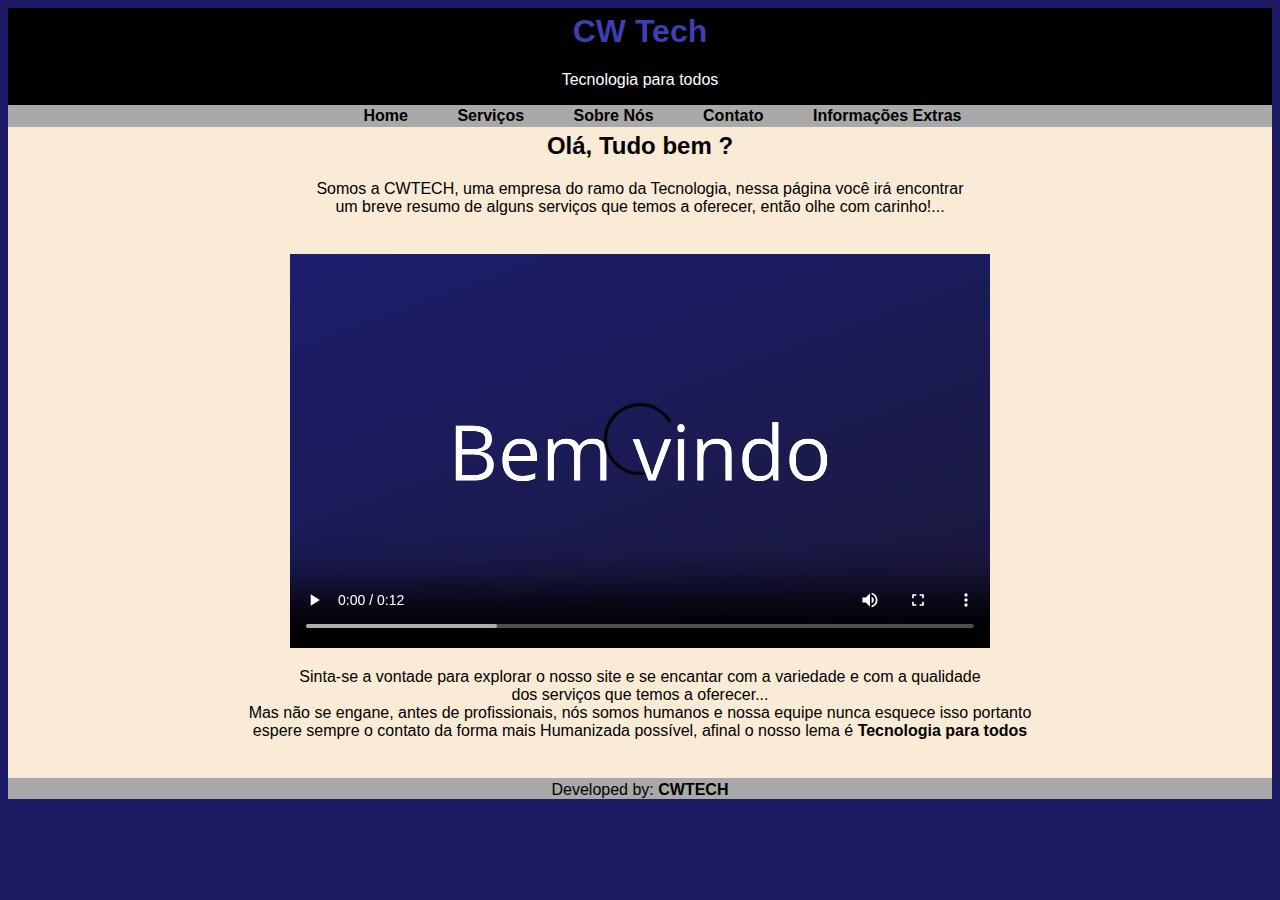
<file: index.html>
<!DOCTYPE html>
<html lang="pt-br">
<head>
    <meta charset="UTF-8">
    <meta name="viewport" content="width=device-width, initial-scale=1.0">
    <title>CW Tech</title>

    <link rel="shortcut icon" href="Favicon/favicon.ico" type="image/x-icon">

    <link rel="stylesheet" href="Estilo/index.css">

</head>

<body>

<header>
        <h1>CW Tech</h1>
        <p>Tecnologia para todos</p>
        <nav>    
            <a href="index.html">Home</a>
            <a href="servicos.html">Serviços</a>
            <a href="sobrenos.html">Sobre Nós</a>
            <a href="contato.html">Contato</a>
            <a href="info.html">Informações Extras</a>
        </nav>

    </header>

    <main>


        <article>

            <h2>Olá, Tudo bem ?</h2>
            <p>Somos a CWTECH, uma empresa do ramo da Tecnologia, nessa página você irá encontrar <br>
            um breve resumo de alguns serviços que temos a oferecer, então olhe com carinho!...</p>
            
            <video src="Videos/introducao_site.mp4" controls width="700px" autoplay loop></video>

            <p>Sinta-se a vontade para explorar o nosso site e se encantar com a variedade e com a qualidade <br>
            dos serviços que temos a oferecer... <br>
            Mas não se engane, antes de profissionais, nós somos humanos e nossa equipe nunca esquece isso portanto <br>
            espere sempre o contato da forma mais Humanizada possível, afinal o nosso lema é <strong>Tecnologia para todos</strong></p>

        </article>

        <aside>

        </aside>

    </main>

    <footer>
        <p>Developed by: <strong>CWTECH</strong></p>
    </footer>
    
</body>
</html>
</file>
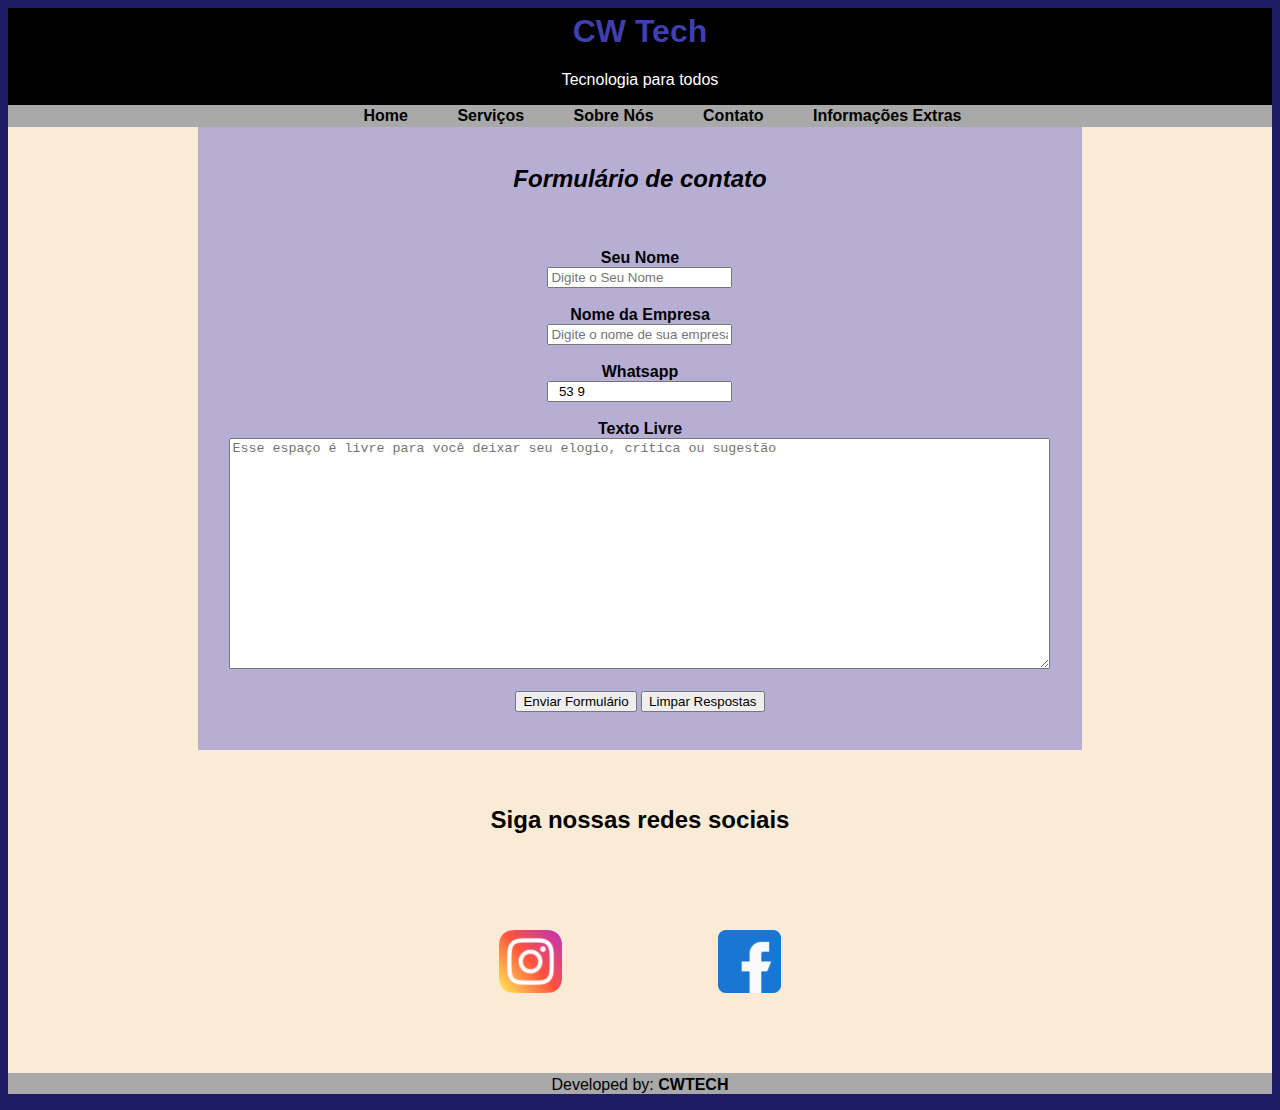
<file: contato.html>
<!DOCTYPE html>
<html lang="pt-br">
<head>
    <meta charset="UTF-8">
    <meta name="viewport" content="width=device-width, initial-scale=1.0">
    <title>Contato</title>
    <link rel="shortcut icon" href="Favicon/favicon.ico" type="image/x-icon">
    <link rel="stylesheet" href="Estilo/contato.css">
</head>
<body>

    <header>
        <h1>CW Tech</h1>
        <p>Tecnologia para todos</p>
        <nav>    
            <a href="index.html">Home</a>
            <a href="servicos.html">Serviços</a>
            <a href="sobrenos.html">Sobre Nós</a>
            <a href="contato.html">Contato</a>
            <a href="info.html">Informações Extras</a>
        </nav>

    </header>

    <main>

        <article>

            <form action="https://formspree.io/f/xqkrladg" method="post">
                <br>

                <h2><strong><em>Formulário de contato</em></strong></h2> <br> <br>

                <label><strong>Seu Nome</strong></label> <br>

                <input type="text" placeholder="Digite o Seu Nome" required name="Nome" width="50%"> <br> <br>

                <label><strong>Nome da Empresa</strong></label> <br>
                <input type="text" placeholder="Digite o nome de sua empresa"> <br> <br>

                <label><strong>Whatsapp</strong></label> <br>
                <input type="text" name="Telefone" placeholder="Digite seu número" value="  53 9" required> <br> <br>

                <label><strong>Texto Livre</strong></label> <br>
                <textarea name="Texto Livre"  cols="100" rows="15" placeholder="Esse espaço é livre para você deixar seu elogio, crítica ou sugestão"></textarea>
                <br> <br> 

                <button type="submit">Enviar Formulário</button>    <button type="reset">Limpar Respostas</button>
                <br> 
            </form>

            <br> <br>

            <h2>Siga nossas redes sociais</h2>

             <a href="https://www.instagram.com/cwtechnologic/" target="_blank"><img src="Imagens/instagram.png" alt="instagram" width="5%" id="social"></a>

             <a href="https://www.facebook.com/profile.php?id=61557083131181" target="_blank"><img src="Imagens/facebook.png" alt="facebook" width="5%" id="social"></a>


        </article>

        
    </main>


    <footer>
        <p>Developed by: <strong>CWTECH</strong></p>
    </footer>

    
</body>
</html>
</file>
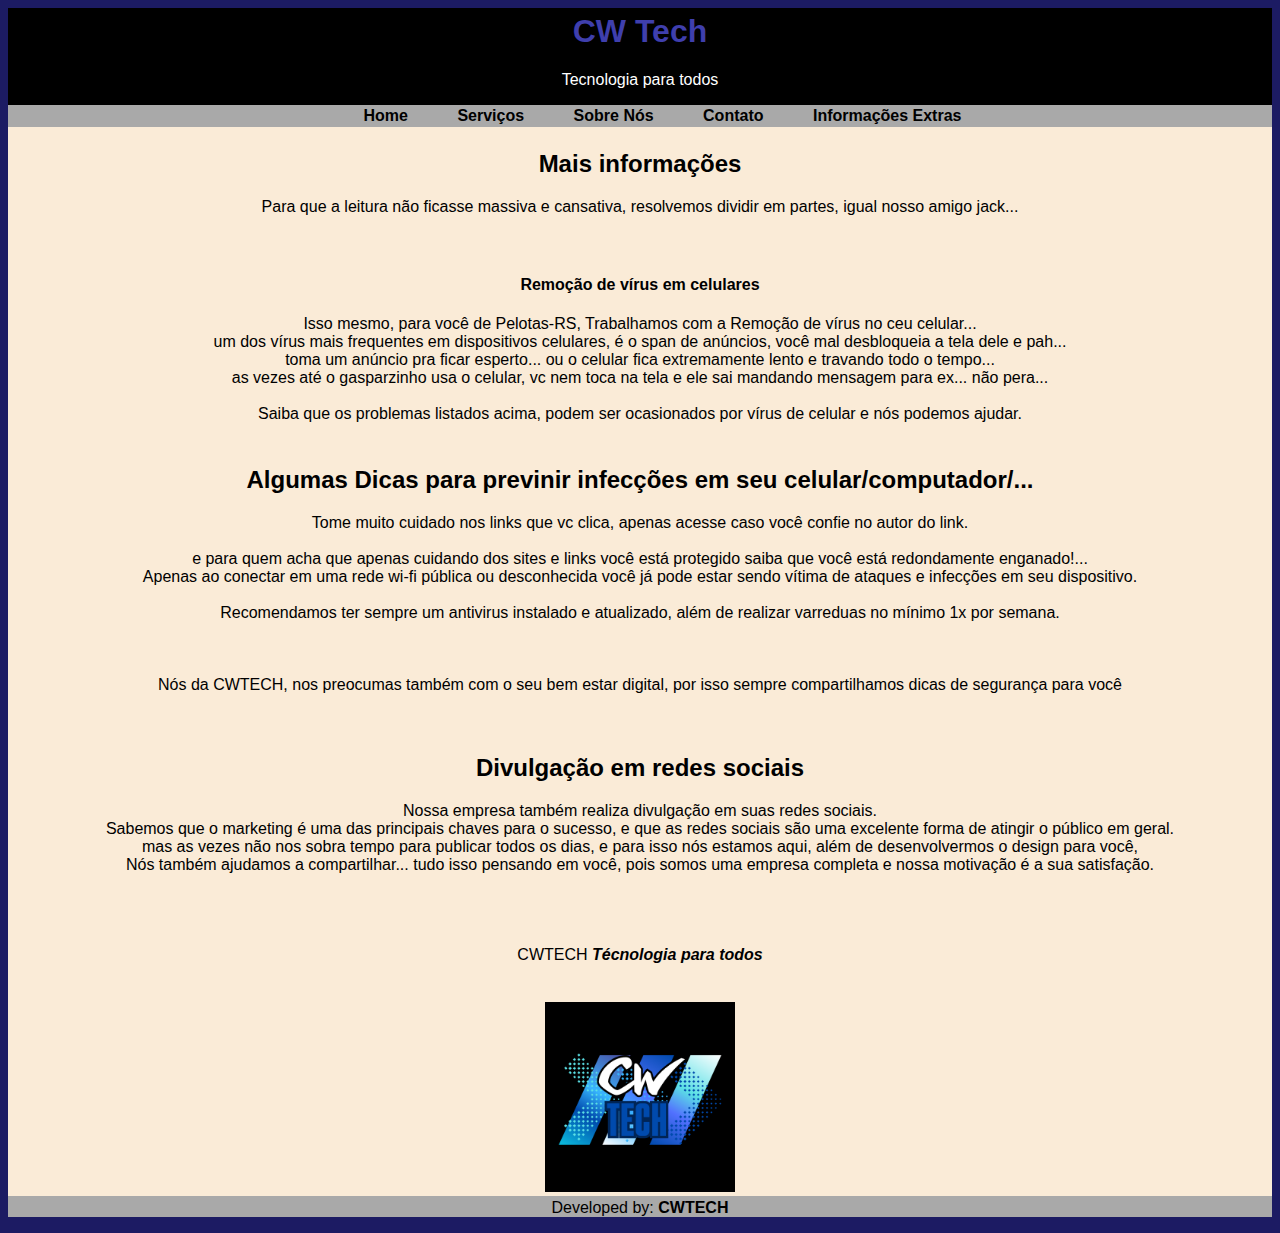
<file: info.html>
<!DOCTYPE html>
<html lang="pt-br">
<head>
    <meta charset="UTF-8">
    <meta name="viewport" content="width=device-width, initial-scale=1.0">
    <title>Informações Adicionais</title>
    <link rel="shortcut icon" href="Favicon/favicon.ico" type="image/x-icon">
    <link rel="stylesheet" href="Estilo/info.css">
</head>
<body>

    <header>
        <h1>CW Tech</h1>
        <p>Tecnologia para todos</p>
        <nav>    
            <a href="index.html">Home</a>
            <a href="servicos.html">Serviços</a>
            <a href="sobrenos.html">Sobre Nós</a>
            <a href="contato.html">Contato</a>
            <a href="info.html">Informações Extras</a>
        </nav>
    

    </header>

    <main>

        <article>

            <br>

            <h2>Mais informações</h2>

            <p>Para que a leitura não ficasse massiva e cansativa, resolvemos dividir em partes, igual nosso amigo jack...</p>

            <h4>Remoção de vírus em celulares</h4>

            <p>Isso mesmo, para você de Pelotas-RS, Trabalhamos com a Remoção de vírus no ceu celular... <br>
            um dos vírus mais frequentes em dispositivos celulares, é o span de anúncios, você mal desbloqueia a tela dele e pah... <br>
            toma um anúncio pra ficar esperto...  ou o celular fica extremamente lento e travando todo o tempo... <br>
            as vezes até o gasparzinho usa o celular, vc nem toca na tela e ele sai mandando mensagem para ex... não pera... <br>
        <br>
         Saiba que os problemas listados acima, podem ser ocasionados por vírus de celular e nós podemos ajudar. <br></p>

         <h2>Algumas Dicas para previnir infecções em seu celular/computador/...</h2>

         <p>
            Tome muito cuidado nos links que vc clica, apenas acesse caso você confie no autor do link. <br> <br>

            e para quem acha que apenas cuidando dos sites e links você está protegido saiba que você está redondamente enganado!... <br>
            Apenas ao conectar em uma rede wi-fi pública ou desconhecida você já pode estar sendo vítima de ataques e infecções em seu dispositivo. <br>
            <br>

            Recomendamos ter sempre um antivirus instalado e atualizado, além de realizar varreduas no mínimo 1x por semana.
         </p>

         <p>Nós da CWTECH, nos preocumas também com o seu bem estar digital, por isso sempre compartilhamos dicas de segurança para você </p>
         
         <br>

         <h2>Divulgação em redes sociais</h2>

         <p>Nossa empresa também realiza divulgação em suas redes sociais. <br>
         Sabemos que o marketing é uma das principais chaves para o sucesso, e que as redes sociais são uma excelente forma de atingir o público em geral. <br>
        mas as vezes não nos sobra tempo para publicar todos os dias, e para isso nós estamos aqui, além de desenvolvermos o design para você, <br>
         Nós também ajudamos a compartilhar...  tudo isso pensando em você, pois somos uma empresa completa e nossa motivação é a sua satisfação.</p>

         <br>

         <p>CWTECH <strong><em>Técnologia para todos</em></strong></p>


         <img src="Imagens/Logo CW TECH.png" alt="logo" width="15%">




        </article>


        
    </main>




    <footer>
        <p>Developed by: <strong>CWTECH</strong></p>
    </footer>

    
</body>
</html>
</file>
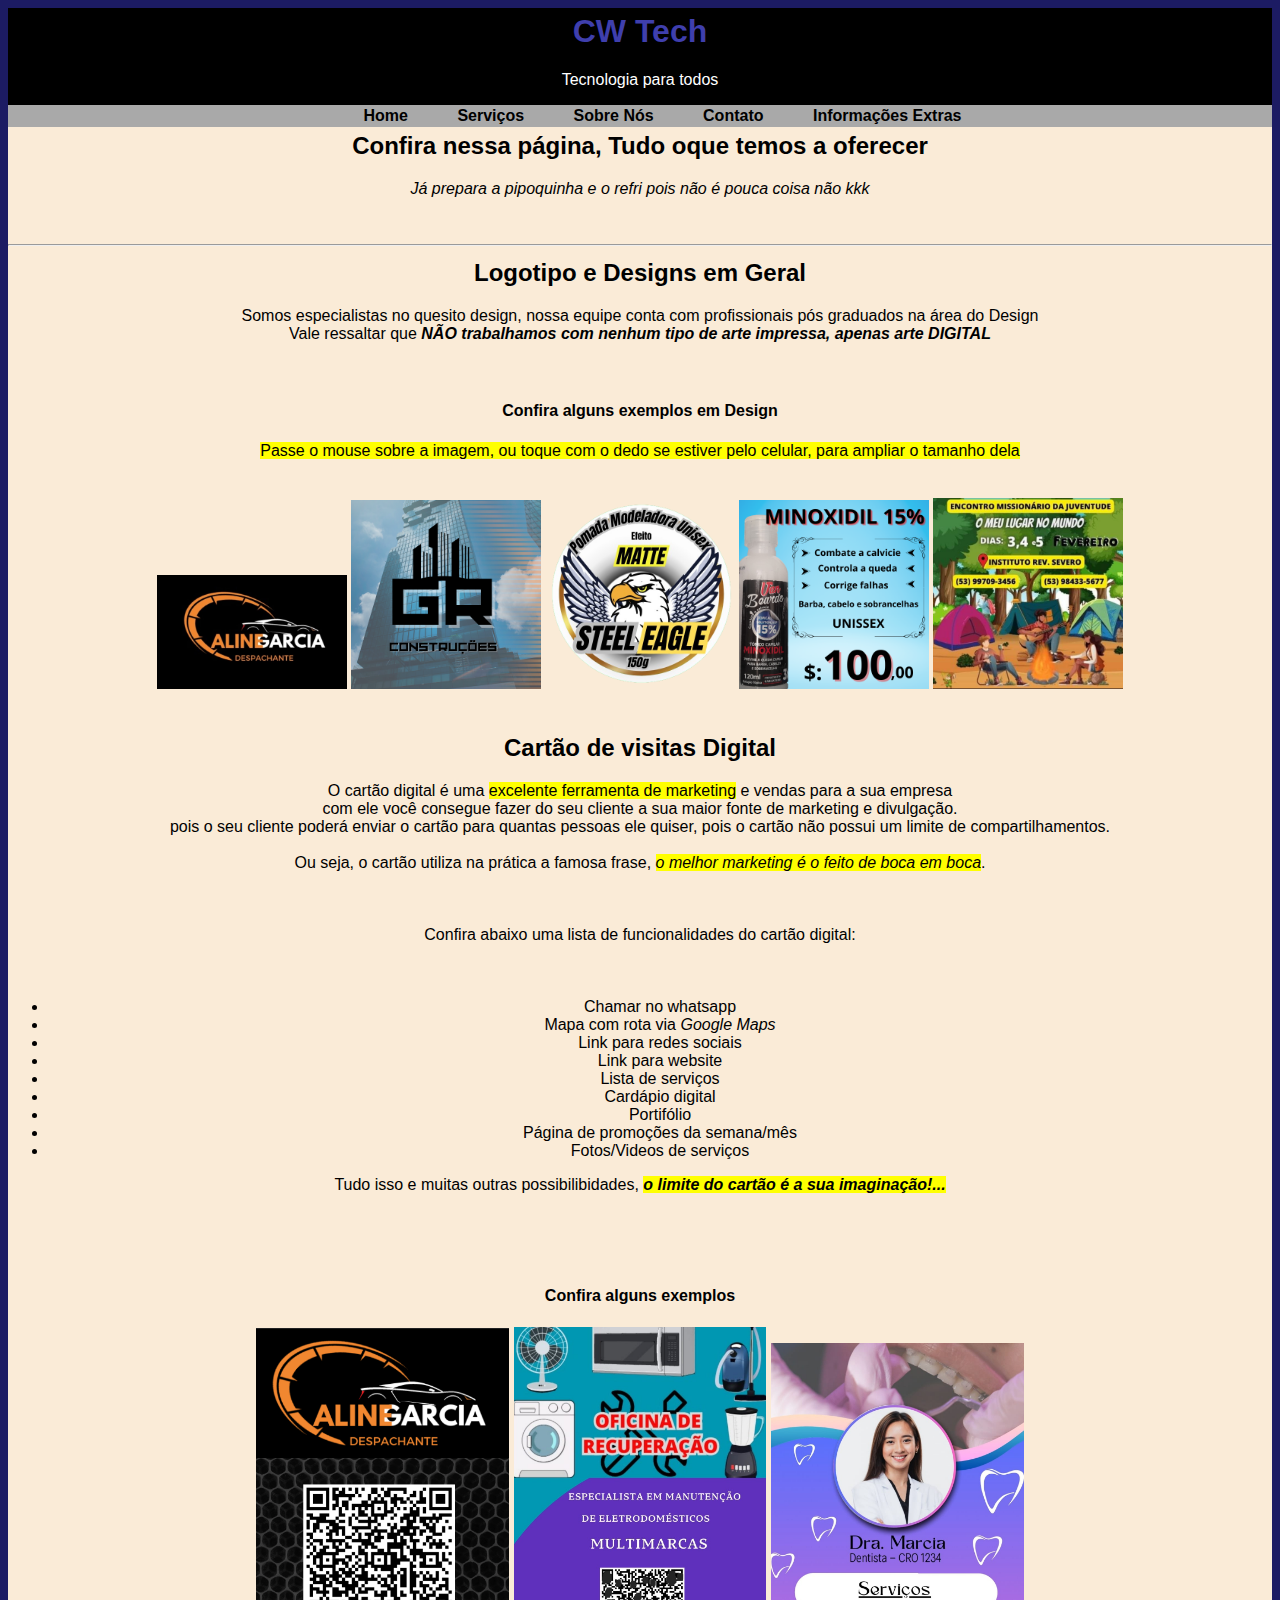
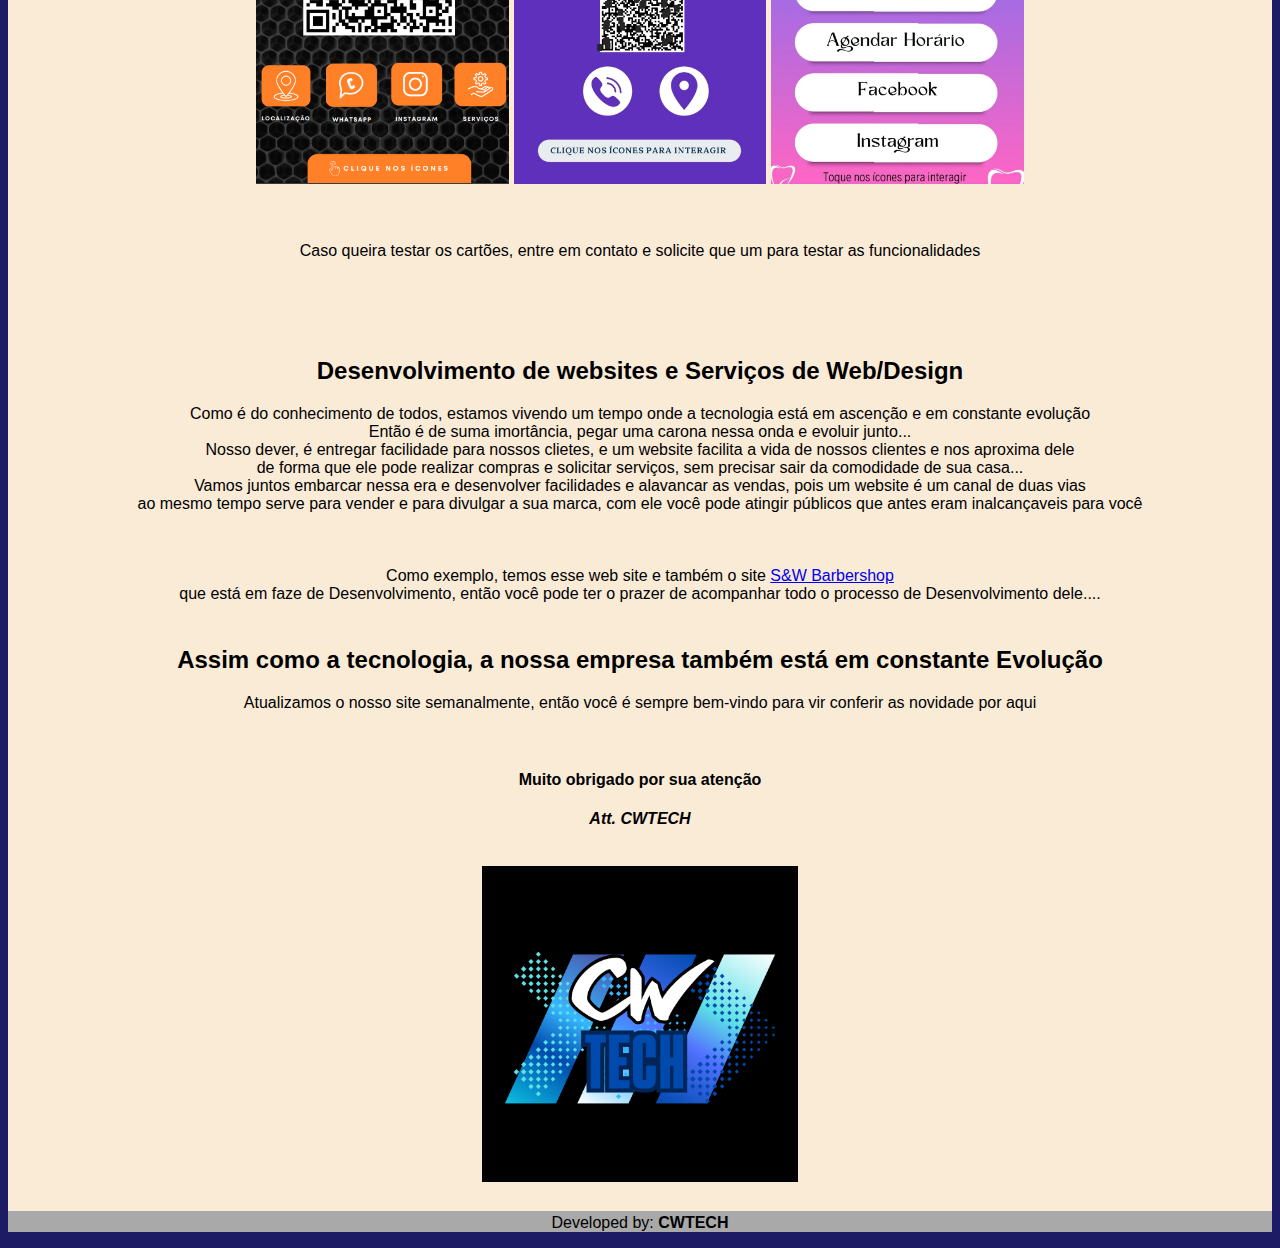
<file: servicos.html>
<!DOCTYPE html>
<html lang="pt-br">
<head>
    <meta charset="UTF-8">
    <meta name="viewport" content="width=device-width, initial-scale=1.0">
    <title>Serviços</title>
    <link rel="shortcut icon" href="Favicon/favicon.ico" type="image/x-icon">
    <link rel="stylesheet" href="Estilo/servicos.css">
</head>
<body>

    <header>
        <h1>CW Tech</h1>
        <p>Tecnologia para todos</p>
        <nav>    
            <a href="index.html">Home</a>
            <a href="servicos.html">Serviços</a>
            <a href="sobrenos.html">Sobre Nós</a>
            <a href="contato.html">Contato</a>
            <a href="info.html">Informações Extras</a>
        </nav>

    </header>

    <main>

        <article>

            <h2>Confira nessa página, Tudo oque temos a oferecer</h2>

            <p>
                <em>Já prepara a pipoquinha e o refri pois não é pouca coisa não kkk</em>
            </p>

            <hr>

            <h2><strong>Logotipo e Designs em Geral</strong></h2>

            <p>Somos especialistas no quesito design, nossa equipe conta com profissionais pós graduados na área do Design <br>
                Vale ressaltar que <em><strong>NÃO trabalhamos com nenhum tipo de arte impressa, apenas arte DIGITAL</strong></em>
            
            </p>

            <h4>Confira alguns exemplos em Design</h4>

            <p>
                <mark>Passe o mouse sobre a imagem, ou toque com o dedo se estiver pelo celular, para ampliar o tamanho dela</mark>
            </p>

            
                <img src="Imagens/logo_alinegarcia.jpg" left alt="Logo Aline Garcia" width="15%">
                <img src="Imagens/GR.png" middle alt="Logo Gr" width="15%">
                <img src="Imagens/steel_eagle.png" right alt="Logo Steel Eagle" width="15%">
                <img src="Imagens/minoxidil.png" alt="minoxidil" width="15%">
                <img src="Imagens/designs-igreja.jpg" alt="igreja" width="15%">
            
                <br>

                <br>

                <br>


            <h2><strong>Cartão de visitas Digital</strong></h2>

            <p>

                O cartão digital é uma <mark>excelente ferramenta de marketing</mark> e vendas para a sua empresa <br>
                com ele você consegue fazer do seu cliente a sua maior fonte de marketing e divulgação. <br>
                pois o seu cliente poderá enviar o cartão para quantas pessoas ele quiser, pois o cartão não possui um limite de compartilhamentos. <br>
                <br>
                Ou seja, o cartão utiliza na prática a famosa frase, <em><mark>o melhor marketing é o feito de boca em boca</mark></em>. <br>

            </p>

            <p>
                Confira abaixo uma lista de funcionalidades do cartão digital:

                <ul>
                    <li>Chamar no whatsapp</li>
                    <li>Mapa com rota via <em>Google Maps</em></li>
                    <li>Link para redes sociais</li>
                    <li>Link para website</li>
                    <li>Lista de serviços</li>
                    <li>Cardápio digital</li>
                    <li>Portifólio</li>
                    <li>Página de promoções da semana/mês</li>
                    <li>Fotos/Videos de serviços</li>
                </ul>

                Tudo isso e muitas outras possibilibidades, <strong><em><mark>o limite do cartão é a sua imaginação!...</mark></em></strong>
            </p>

            <br>

           <h4>Confira alguns exemplos</h4>

            <p>
                <img src="Imagens/cartao_alinegarcia.png" alt="cartão aline" width="20%">
                <img src="Imagens/cartao_oficina.jpg" alt="oficina" width="20%">
                <img src="Imagens/cartao_dentista.jpg" alt="dentista"  width="20%">

            </p>

            <p>Caso queira testar os cartões, entre em contato e solicite que um para testar as funcionalidades</p>


            <br> 

            <br>

            <br>

            <h2><strong>Desenvolvimento de websites e Serviços de Web/Design</strong></h2>

            <p>
                Como é do conhecimento de todos, estamos vivendo um tempo onde a tecnologia está em ascenção e em constante evolução <br>
                Então é de suma imortância, pegar uma carona nessa onda e evoluir junto... <br>
                Nosso dever, é entregar facilidade para nossos clietes, e um website facilita a vida de nossos clientes e nos aproxima dele <br>
                de forma que ele pode realizar compras e solicitar serviços, sem precisar sair da comodidade de sua casa... <br>
                Vamos juntos embarcar nessa era e desenvolver facilidades e alavancar as vendas, pois um website é um canal de duas vias <br>
                ao mesmo tempo serve para vender e para divulgar a sua marca, com ele você pode atingir públicos que antes eram inalcançaveis para você
            </p>

            <p>Como exemplo, temos esse web site e também o site <a href="http://www.sewbarbershop.com.br" target="_blank">S&W Barbershop</a><br>
            que está em faze de Desenvolvimento, então você pode ter o prazer de acompanhar todo o processo de Desenvolvimento dele....</p>


            <h2>Assim como a tecnologia, a nossa empresa também está em constante Evolução</h2>

            <p>Atualizamos o nosso site semanalmente, então você é sempre bem-vindo para vir conferir as novidade por aqui</p>

            <h4>Muito obrigado por sua atenção</h4>

            <p><strong><em>Att. CWTECH</em></strong></p>

            <img src="Imagens/Logo CW TECH.png" alt="Logo CWTECH" width="25%">





        </article>
        
    </main>



    <footer>
        <p>Developed by: <strong>CWTECH</strong></p>
    </footer>

    
</body>
</html>
</file>
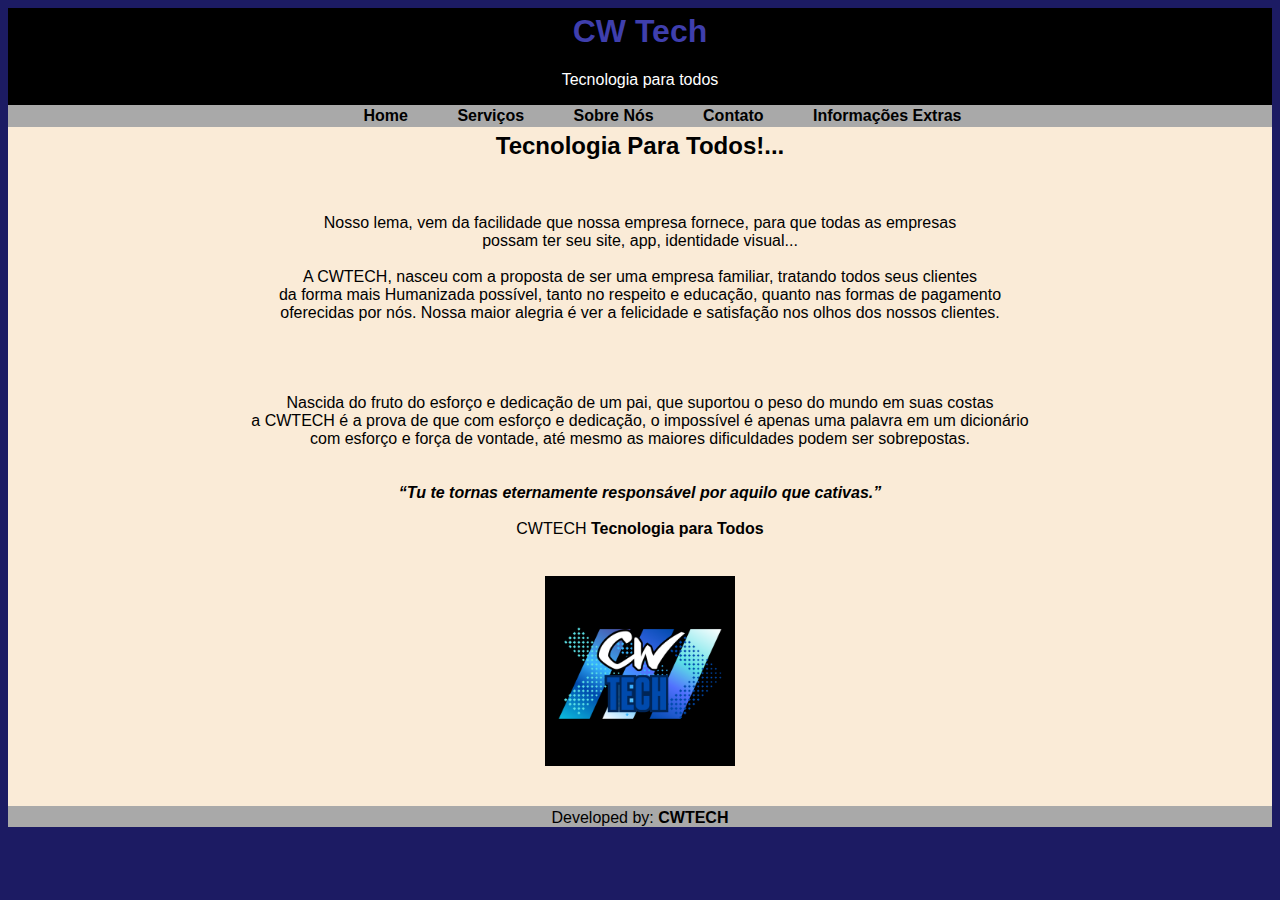
<file: sobrenos.html>
<!DOCTYPE html>
<html lang="pt-br">
<head>
    <meta charset="UTF-8">
    <meta name="viewport" content="width=device-width, initial-scale=1.0">
    <title>Sobre Nós</title>
    <link rel="shortcut icon" href="Favicon/favicon.ico" type="image/x-icon">
    <link rel="stylesheet" href="Estilo/sobrenos.css">
</head>
<body>

    <header>
        <h1>CW Tech</h1>
        <p>Tecnologia para todos</p>
        <nav>    
            <a href="index.html">Home</a>
            <a href="servicos.html">Serviços</a>
            <a href="sobrenos.html">Sobre Nós</a>
            <a href="contato.html">Contato</a>
            <a href="info.html">Informações Extras</a>
        </nav>

    </header>

    <main>

        <article>

            <h2>Tecnologia Para Todos!...</h2>
            <br>
            <p>Nosso lema, vem da facilidade que nossa empresa fornece, para que todas as empresas <br>
            possam ter seu site, app, identidade visual... <br> 
            <br>
            A CWTECH, nasceu com a proposta de ser uma empresa familiar, tratando todos seus clientes <br>
            da forma mais Humanizada possível, tanto no respeito e educação, quanto nas formas de pagamento <br>
            oferecidas por nós. Nossa maior alegria é ver a felicidade e satisfação nos olhos dos nossos clientes. <br>
            <br>
        </p>

        <p>
            Nascida do fruto do esforço e dedicação de um pai, que suportou o peso do mundo em suas costas <br>
            a CWTECH é a prova de que com esforço e dedicação, o impossível é apenas uma palavra em um dicionário <br>
            com esforço e força de vontade, até mesmo as maiores dificuldades podem ser sobrepostas.
            <br>
            <br>
            <br>
            <strong><em>“Tu te tornas eternamente responsável por aquilo que cativas.”</em></strong>
            <br>
            <br>
            CWTECH <strong>Tecnologia para Todos</strong>
        </p>

        <img src="Imagens/Logo CW TECH.png" alt="Logotipo" width="15%">

        <br> <br> <br>


        </article>

        <aside>


        </aside>
        
    </main>




    <footer>
        <p>Developed by: <strong>CWTECH</strong></p>
    </footer>

    
</body>
</html>
</file>
<file: Estilo/index.css>
@charset "UTF-8";

/*      Cabeçalo     */

body {
    text-align: center;
    font-family: Arial, Helvetica, sans-serif;
    background-color: rgb(28,27,99);
}

header {
    background-color: black;
}

header > h1 {
    color: rgba(92, 92, 253, 0.686);
    padding-top: 5px;
    margin-top: 5px;
}

header > p {
    color: white;
}

nav {
    background-color: darkgray;
    padding: 2px;
}

nav > a {
    font-weight: bold;
    color: black;
    text-decoration: none;
    margin-left: 45px;
}

nav > a:hover {
    color: blue;
}

/*      Corpo     */

main {
    background-color: antiquewhite;
}

article > p {
    margin-bottom: 15px;
    padding-bottom: 3%;
    margin-bottom: 0%;
}

article > h2 {
    margin-top: 0%;
    padding-top: 5px;
}


/*     rodapé    */

footer > p {
    background-color: darkgray;
    margin-top: 0%;
    padding-top: 3px;
}

footer {
    margin-top: 0%;
}
</file>
<file: Estilo/contato.css>
@charset "UTF-8";

/* Cabeçalo */

body {
    text-align: center;
    font-family: Arial, Helvetica, sans-serif;
    background-color: rgb(28,27,99);
}

header {
    background-color: black;
}

header > h1 {
    color: rgba(92, 92, 253, 0.686);
    padding-top: 5px;
    margin-top: 5px;
}

header > p {
    color: white;
}

nav {
    background-color: darkgray;
    padding: 2px;

}

nav > a {
    font-weight: bold;
    color: black;
    text-decoration: none;
    margin-left: 45px;
}

nav > a:hover {
    color: blue;
}

/* corpo */

main {
    background-color: antiquewhite;
}

article > p {
    margin-bottom: 15px;
    padding-bottom: 3%;
    margin-bottom: 0%;
}

article > h2 {
    margin-top: 0%;
    padding-top: 5px;
}


#social {
    margin: 3%;
    padding: 3%;
}

form {
    background-color: rgba(76, 76, 207, 0.385);
    margin-bottom: 15px;
    padding-bottom: 3%;
    width: 70%;
    margin-left: 15%;
}





/* rodapé */


footer > p {
    background-color: darkgray;
    margin-top: 0%;
    padding-top: 3px;
}
</file>
<file: Estilo/info.css>
@charset "UTF-8";

/* Cabeçalo */

body {
    text-align: center;
    font-family: Arial, Helvetica, sans-serif;
    background-color: rgb(28,27,99);
}

header {
    background-color: black;
}

header > h1 {
    color: rgba(92, 92, 253, 0.686);
    padding-top: 5px;
    margin-top: 5px;
}

header > p {
    color: white;
}

nav {
    background-color: darkgray;
    padding: 2px;

}

nav > a {
    font-weight: bold;
    color: black;
    text-decoration: none;
    margin-left: 45px;
}

nav > a:hover {
    color: blue;
}

/* corpo */

main {
    background-color: antiquewhite;
}

article > p {
    margin-bottom: 15px;
    padding-bottom: 3%;
    margin-bottom: 0%;
}

article > h2 {
    margin-top: 0%;
    padding-top: 5px;
}




/* rodapé */

footer > p {
    background-color: darkgray;
    margin-top: 0%;
    padding-top: 3px;
}
</file>
<file: Estilo/servicos.css>
@charset "UTF-8";

/* Cabeçalo */

body {
    text-align: center;
    font-family: Arial, Helvetica, sans-serif;
    background-color: rgb(28,27,99);
}

header {
    background-color: black;
}

header > h1 {
    color: rgba(92, 92, 253, 0.686);
    padding-top: 5px;
    margin-top: 5px;
}

header > p {
    color: white;
}

nav {
    background-color: darkgray;
    padding: 2px;

}

nav > a {
    font-weight: bold;
    color: black;
    text-decoration: none;
    margin-left: 45px;
}

nav > a:hover {
    color: blue;
}

/* corpo */

main {
    background-color: antiquewhite;
    margin: 0%;
}

article > p {
    margin-bottom: 15px;
    padding-bottom: 3%;
    margin-bottom: 0%;
}

article > h2 {
    margin-top: 0%;
    padding-top: 5px;
}

article > img {
    display: flexbox;
}


article > img:hover {
    width: 30%;
    
}

article {
    padding-bottom: 2%;
}



/* rodapé */

footer > p {
    background-color: darkgray;
    margin-top: 0%;
    padding-top: 3px;
}
</file>
<file: Estilo/sobrenos.css>
@charset "UTF-8";

/* Cabeçalo */

body {
    text-align: center;
    font-family: Arial, Helvetica, sans-serif;
    background-color: rgb(28,27,99);
}

header {
    background-color: black;
}

header > h1 {
    color: rgba(92, 92, 253, 0.686);
    padding-top: 5px;
    margin-top: 5px;
}

header > p {
    color: white;
}

nav {
    background-color: darkgray;
    padding: 2px;

}

nav > a {
    font-weight: bold;
    color: black;
    text-decoration: none;
    margin-left: 45px;
}

nav > a:hover {
    color: blue;
}

/* corpo */

main {
    background-color: antiquewhite;
}

article > p {
    margin-bottom: 15px;
    padding-bottom: 3%;
    margin-bottom: 0%;
}

article > h2 {
    margin-top: 0%;
    padding-top: 5px;
}


/* rodapé */


footer > p {
    background-color: darkgray;
    margin-top: 0%;
    padding-top: 3px;
}
</file>
